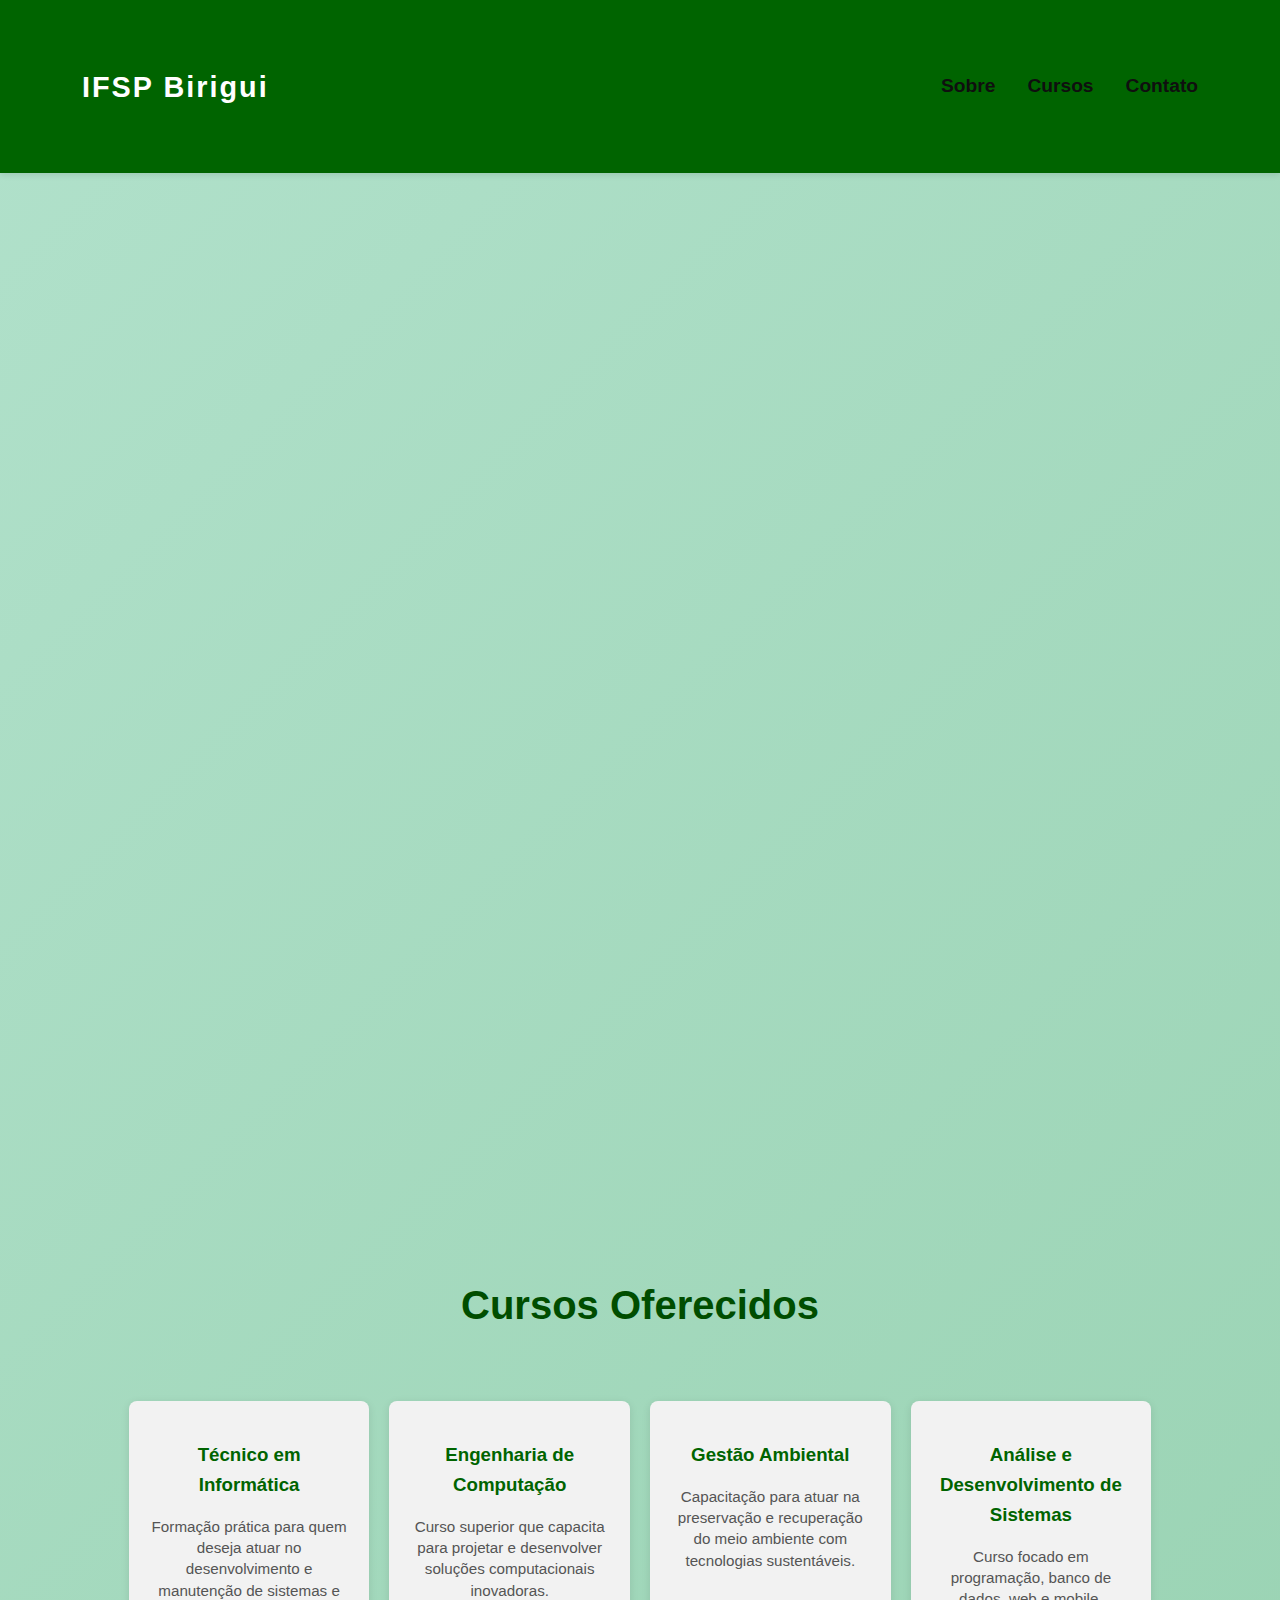
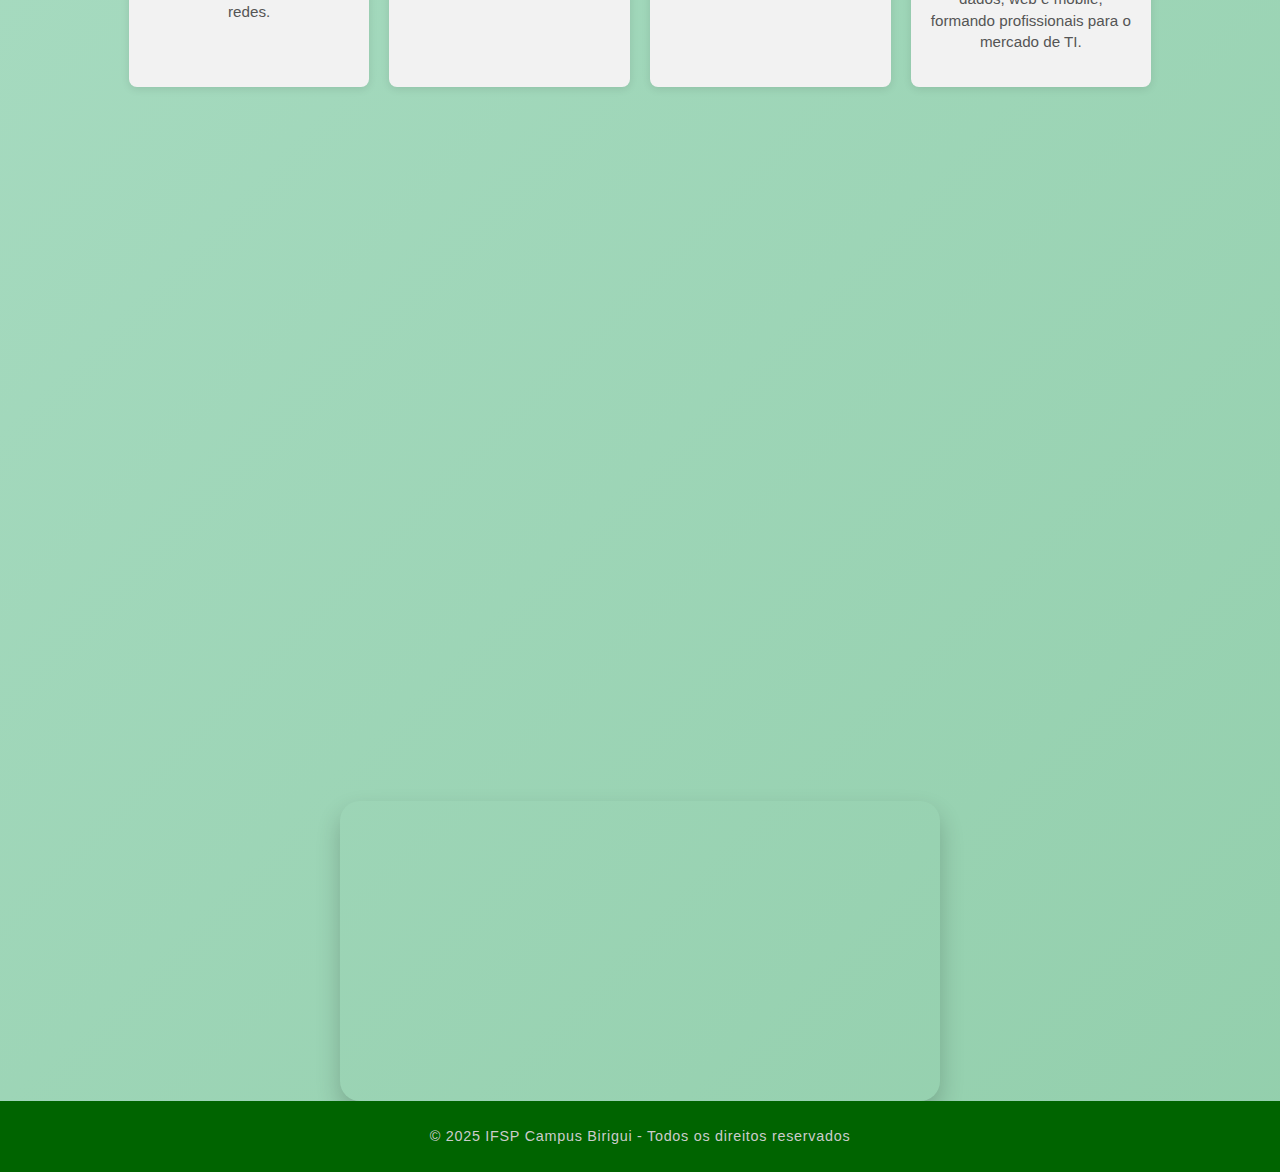
<file: index.html>
<!DOCTYPE html>
<html lang="pt-BR">
<head>
  <meta charset="UTF-8" />
  <meta name="viewport" content="width=device-width, initial-scale=1" />
  <title>IFSP Campus Birigui</title>
  <link rel="stylesheet" href="style.css" />
</head>
<body>

  <header>
    <div class="container">
      <div class="logo">IFSP Birigui</div>
      <nav>
        <ul class="info">
          <li><a href="#sobre">Sobre</a></li>
          <li><a href="#cursos">Cursos</a></li>
          <li><a href="#contato">Contato</a></li>
        </ul>
      </nav>
    </div>
  </header>

  <section class="hero">
    <h1>IFSP Campus Birigui</h1>
    <p>Transformando vidas através da educação tecnológica e inovação.</p>
  </section>

  <section id="sobre" class="sobre container">
    <h2>Sobre o Campus</h2>
    <p>
      O Instituto Federal de São Paulo - Campus Birigui oferece ensino técnico, graduação e pós-graduação,
      com foco em formar profissionais capacitados para o mercado e para a sociedade.
      Com infraestrutura moderna e corpo docente qualificado, proporcionamos uma experiência acadêmica
      rica em conhecimento e inovação.
    </p>
  </section>

  <section id="cursos" class="cursos">
    <h2>Cursos Oferecidos</h2>
    <div class="cards container">
      <div class="card" tabindex="0">
        <h3>Técnico em Informática</h3>
        <p>Formação prática para quem deseja atuar no desenvolvimento e manutenção de sistemas e redes.</p>
      </div>
      <div class="card" tabindex="0">
        <h3>Engenharia de Computação</h3>
        <p>Curso superior que capacita para projetar e desenvolver soluções computacionais inovadoras.</p>
      </div>
      <div class="card" tabindex="0">
        <h3>Gestão Ambiental</h3>
        <p>Capacitação para atuar na preservação e recuperação do meio ambiente com tecnologias sustentáveis.</p>
      </div>
      <!-- NOVO CURSO ADICIONADO -->
      <div class="card" tabindex="0">
        <h3>Análise e Desenvolvimento de Sistemas</h3>
        <p>Curso focado em programação, banco de dados, web e mobile, formando profissionais para o mercado de TI.</p>
      </div>
    </div>
  </section>

  <section id="contato" class="contato">
    <h2>Contato</h2>
    <form onsubmit="event.preventDefault(); alert('Mensagem enviada!');">
      <input type="text" placeholder="Nome completo" required aria-label="Nome completo" />
      <input type="email" placeholder="Email" required aria-label="Email" />
      <textarea placeholder="Sua mensagem" required aria-label="Sua mensagem"></textarea>
      <button type="submit">Enviar</button>
    </form>
  </section>

  <section>
    <!-- Mapa do IFSP Campus Birigui -->
    <div class="map-container">
        <iframe
          src="https://www.google.com/maps/embed?pb=!1m18!1m12!1m3!1d3671.9962145915095!2d-50.31452!3d-21.24890!2m3!1f0!2f0!3f0!3m2!1i1024!2i768!4f13.1!3m3!1m2!1s0x9496440cd5438305%3A0x3b2b4b4a2b3aaf3c!2sIFSP%20-%20Campus%20Birigui!5e0!3m2!1spt-BR!2sbr!4v1691412345678!5m2!1spt-BR!2sbr"
          loading="lazy"
          allowfullscreen
          title="Mapa do IFSP Campus Birigui"
        ></iframe>
      </div>
</section>

  <footer>
    &copy; 2025 IFSP Campus Birigui - Todos os direitos reservados
  </footer>

</body>
</html>
</file>
<file: style.css>
/* Reset e base */
*, *::before, *::after {
    box-sizing: border-box;
  }
  body {
    margin: 0;
    font-family: 'Segoe UI', Tahoma, Geneva, Verdana, sans-serif;
    background: #f5f8fa;
    color: #222;
    overflow-x: hidden;
    line-height: 1.6;
  }
  a {
    color: #006400;
    text-decoration: none;
    transition: color 0.3s ease;
  }
  a:hover {
    color: #004d00;
  }
  
  /* Container geral */
  .container {
    width: 90%;
    max-width: 1200px;
    margin: auto;
    padding: 2rem 0;
  }
  
  /* Header */
  header {
    background: #007400;
    color: #fff;
    padding: 1rem 0;
    position: sticky;
    top: 0;
    z-index: 1000;
    box-shadow: 0 2px 5px rgba(0,0,0,0.3);
    animation: slideDown 1s ease forwards;
  }
  header .container {
    display: flex;
    justify-content: space-between;
    align-items: center;
  }
  header .logo {
    font-weight: 700;
    font-size: 1.8rem;
    letter-spacing: 2px;
    user-select: none;
    cursor: default;
  }
  nav ul {
    list-style: none;
    display: flex;
    gap: 2rem;
    font-weight: 600;
    font-size: 1rem;
    color: #0f0f0f;
    font-size: larger;
  }
  nav ul li a {
    position: relative;
    padding-bottom: 4px;
    color: #0f0f0f;
  }
  nav ul li a::after {
    content: '';
    position: absolute;
    width: 0;
    height: 2px;
    background: #7fff00;
    bottom: 0;
    left: 0;
    transition: width 0.3s ease;
  }
  nav ul li a:hover::after {
    width: 100%;
  }

  
  /* Hero */
  .hero {
    height: 70vh;
    background: url('https://upload.wikimedia.org/wikipedia/commons/thumb/2/23/IFSP_Campus_Birigui_-_panorama.jpg/1200px-IFSP_Campus_Birigui_-_panorama.jpg') center/cover no-repeat;
    display: flex;
    flex-direction: column;
    justify-content: center;
    align-items: center;
    color: white;
    text-shadow: 0 0 10px rgba(0,0,0,0.7);
    text-align: center;
    animation: fadeIn 2s ease forwards;
    color: black;
  }
  .hero h1 {
    font-size: 3rem;
    margin-bottom: 0.5rem;
    animation: slideUp 1s ease 0.5s forwards;
    opacity: 0;
  }
  .hero p {
    font-size: 1.2rem;
    max-width: 600px;
    animation: slideUp 1s ease 1s forwards;
    opacity: 0;
  }
  
  /* Section Sobre */
  section.sobre {
    background: white;
    padding: 4rem 2rem;
    margin-top: -4rem;
    border-radius: 20px;
    box-shadow: 0 8px 20px rgba(0,0,0,0.1);
    animation: fadeInSlide 1.2s ease forwards;
    opacity: 0;
    transform: translateX(-40px);
  }
  section.sobre h2 {
    color: #0f0f0f;
    font-size: 2.5rem;
    margin-bottom: 1rem;
  }
  section.sobre p {
    font-size: 1.1rem;
    max-width: 700px;
    color: black;
  }
  
  /* Cursos */
  section.cursos {
    padding: 4rem 2rem;
    max-width: 1200px;
    margin: 4rem auto;
  }
  section.cursos h2 {
    text-align: center;
    font-size: 2.5rem;
    color: #004d00;
    margin-bottom: 2rem;
  }
  .cards {
    display: flex;
    gap: 2rem;
    flex-wrap: wrap;
    justify-content: center;
  }
  .card {
    background: white;
    width: 280px;
    padding: 1.5rem;
    border-radius: 15px;
    box-shadow: 0 4px 10px rgba(0,0,0,0.1);
    transition: transform 0.4s ease, box-shadow 0.4s ease;
    cursor: pointer;
    position: relative;
    overflow: hidden;
  }
  .card:hover {
    transform: translateY(-15px);
    box-shadow: 0 15px 30px rgba(0,77,0,0.3);
  }
  .card::before {
    content: '';
    position: absolute;
    width: 100%;
    height: 6px;
    top: 0;
    left: -100%;
    background: linear-gradient(90deg, #7fff00, #004d00);
    transition: left 0.4s ease;
    border-radius: 15px 15px 0 0;
  }
  .card:hover::before {
    left: 0;
  }
  .card h3 {
    margin-bottom: 1rem;
    color: #006400;
  }
  .card p {
    font-size: 0.95rem;
    color: #555;
    line-height: 1.4;
  }
  .cards {
    display: flex;
    flex-wrap: wrap;
    gap: 20px;
    justify-content: center; /* Centraliza os cards */
  }
  
  .card {
    flex: 1 1 22%; /* Faz os cards ocuparem cerca de 22% do container, com margem entre eles */
    background-color: #f2f2f2;
    padding: 20px;
    border-radius: 8px;
    box-shadow: 0 2px 8px rgba(0, 0, 0, 0.1);
    min-width: 200px;
    max-width: 250px;
    text-align: center;
    transition: transform 0.3s ease;
  }
  
  .card:hover {
    transform: translateY(-5px);
  }
  
  /* Contato */
  section.contato {
    background: #006400;
    color: white;
    padding: 3rem 2rem;
    border-radius: 15px;
    max-width: 600px;
    margin: 0 auto 4rem;
    box-shadow: 0 10px 30px rgba(0,0,0,0.2);
    animation: fadeInSlideUp 1.3s ease forwards;
    opacity: 0;
    transform: translateY(30px);
  }
  section.contato h2 {
    text-align: center;
    margin-bottom: 1.5rem;
    font-size: 2rem;
    font-weight: 600;
  }
  form {
    display: flex;
    flex-direction: column;
    gap: 1.2rem;
  }
  input, textarea {
    padding: 0.8rem;
    border-radius: 10px;
    border: none;
    font-size: 1rem;
    resize: none;
    transition: box-shadow 0.3s ease;
  }
  input:focus, textarea:focus {
    outline: none;
    box-shadow: 0 0 10px #7fff00;
  }
  textarea {
    min-height: 100px;
  }
  button {
    background: #7fff00;
    color: #004d00;
    border: none;
    padding: 1rem;
    border-radius: 12px;
    font-weight: 700;
    cursor: pointer;
    transition: background-color 0.3s ease;
    box-shadow: 0 4px 15px rgba(127,255,0,0.6);
  }
  button:hover {
    background: #66cc00;
    box-shadow: 0 6px 20px rgba(102,204,0,0.8);
    color: #fff;
  }
  
  /* Footer */
  footer {
    background: #006400;
    color: #ccc;
    text-align: center;
    padding: 1.5rem 0;
    font-size: 0.9rem;
    letter-spacing: 0.05em;
    user-select: none;
  }
  
  /* Animações */
  @keyframes slideDown {
    from {transform: translateY(-100%);}
    to {transform: translateY(0);}
  }
  @keyframes fadeIn {
    from {opacity: 0;}
    to {opacity: 1;}
  }
  @keyframes slideUp {
    from {
      opacity: 0;
      transform: translateY(30px);
    }
    to {
      opacity: 1;
      transform: translateY(0);
    }
  }
  @keyframes fadeInSlide {
    from {
      opacity: 0;
      transform: translateX(-40px);
    }
    to {
      opacity: 1;
      transform: translateX(0);
    }
  }
  @keyframes fadeInSlideUp {
    from {
      opacity: 0;
      transform: translateY(30px);
    }
    to {
      opacity: 1;
      transform: translateY(0);
    }
  }
  
  /* Responsividade */
  @media (max-width: 768px) {
    .cards {
      flex-direction: column;
      align-items: center;
    }
    header .container {
      flex-direction: column;
      gap: 1rem;
    }
    nav ul {
      gap: 1rem;
    }
    .hero h1 {
      font-size: 2.8rem;
    }
    .hero p {
      font-size: 1.1rem;
    }
    section.sobre, section.contato {
      padding: 3rem 1.5rem;
      margin-top: 0;
    }
    section.cursos {
      padding: 3rem 1rem;
    }
    .card {
      width: 90%;
    }
  }
  
  .map-container {
    margin: 2.5rem auto 0;
    width: 100%;
    max-width: 600px; /* largura máxima */
    border-radius: 20px;
    overflow: hidden;
    box-shadow: 0 12px 25px rgba(0, 0, 0, 0.2);
    display: flex;
    justify-content: center;
  }
  
  .map-container iframe {
    width: 100%;
    height: 300px;
    border: none;
    filter: contrast(1.05) brightness(0.95);
    transition: filter 0.3s ease;
  }
  
  .map-container iframe:hover {
    filter: contrast(1.1) brightness(1);
  }
  /* Fundo animado para o site todo */
  body {
    margin: 0;
    padding: 0;
    font-family: Arial, sans-serif;
    background: linear-gradient(-45deg, #c4eac0, #a6d7b4, #89c9a2, #b1e1cb);
    background-size: 400% 400%;
    animation: animacaoFundo 15s ease infinite;
    background: #004d00;
  }
  
  /* Animação suave */
  @keyframes animacaoFundo {
    0% {
      background-position: 0% 50%;
    }
    50% {
      background-position: 100% 50%;
    }
    100% {
      background-position: 0% 50%;
    }
  }
  header {
    background-color: white; /* Ou #ffffff, ou até um verde institucional se quiser */
    padding: 20px;
    box-shadow: 0 2px 6px rgba(0, 0, 0, 0.1);
    position: relative;
    z-index: 10;
  }
  header {
    background: #006400;
    color: white;
  }
  body {
    margin: 0;
    padding: 0;
    font-family: Arial, sans-serif;
    background: linear-gradient(-45deg, #c4eac0, #a6d7b4, #89c9a2, #b1e1cb);
    background-size: 400% 400%;
    animation: animacaoDegrade 15s ease infinite;
  }
  
  /* 🔄 Animação suave do fundo */
  @keyframes animacaoDegrade {
    0% {
      background-position: 0% 50%;
    }
    50% {
      background-position: 100% 50%;
    }
    100% {
      background-position: 0% 50%;
    }
  }
</file>
